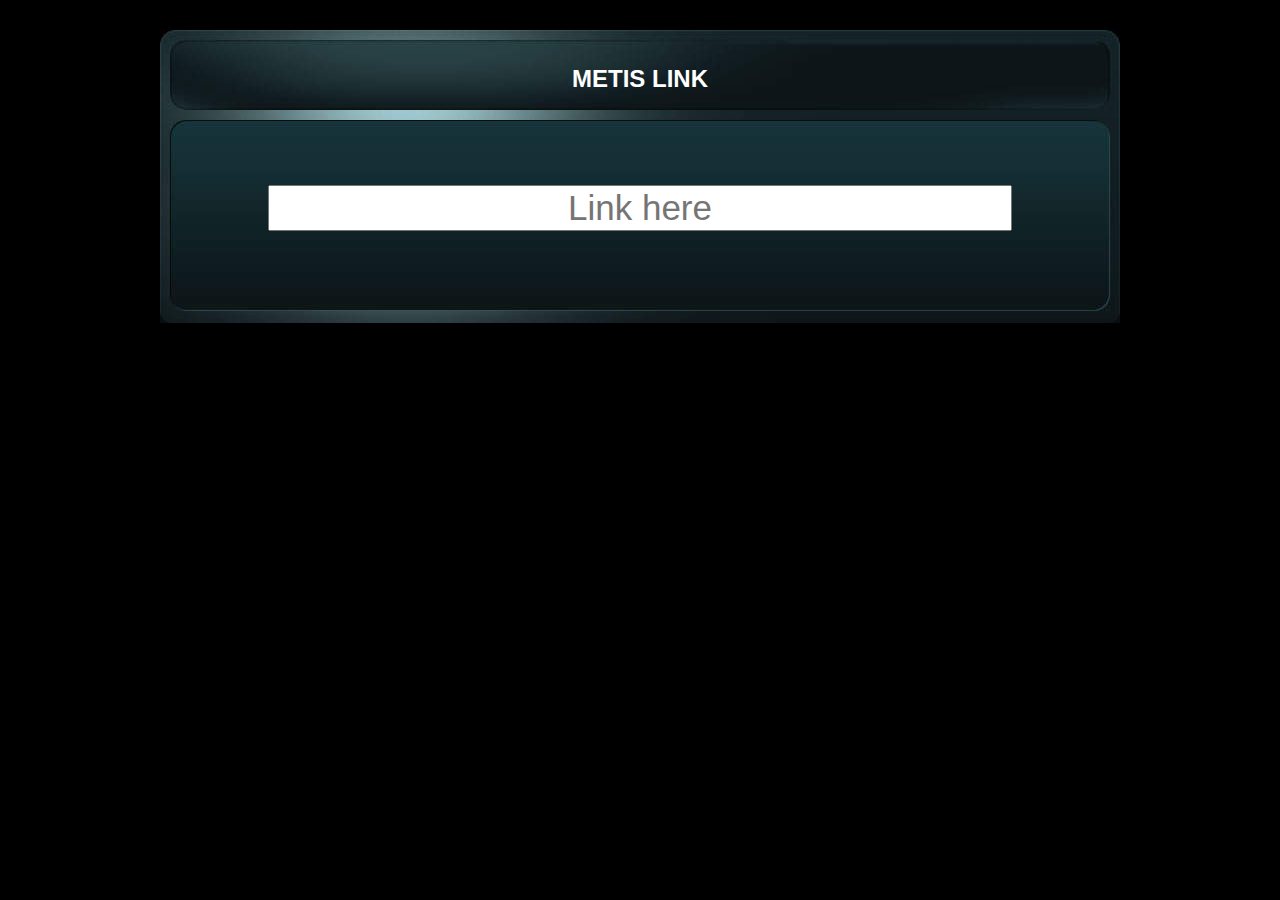
<file: files/index.html>
<!DOCTYPE html PUBLIC "-//W3C//DTD XHTML 1.0 Strict//EN" "http://www.w3.org/TR/xhtml1/DTD/xhtml1-strict.dtd">

<html xmlns="http://www.w3.org/1999/xhtml">

<head>
	<meta http-equiv="content-type" content="text/html; charset=utf-8" />
	<title>Metis Link</title>
	<link href="default.css" rel="stylesheet" type="text/css" media="screen" />
</head>

<body>
	<div id="wrapper">
		<div id="menu">
			<div>
				<h1>Metis Link</h1>
			</div>
		</div>
		<div id="page">
			<div id="logo">
				<div id="content">
					<form id="LinkForm" method="POST" action="">
						<input id="link" class="link" type="text" name="link" size="15" placeholder="Link here">
					</form>
				</div>
			</div>
			<div id="page" class="end">
				<div>&nbsp;</div>
			</div>
		</div>
	</div>
</body>

</html>
</file>
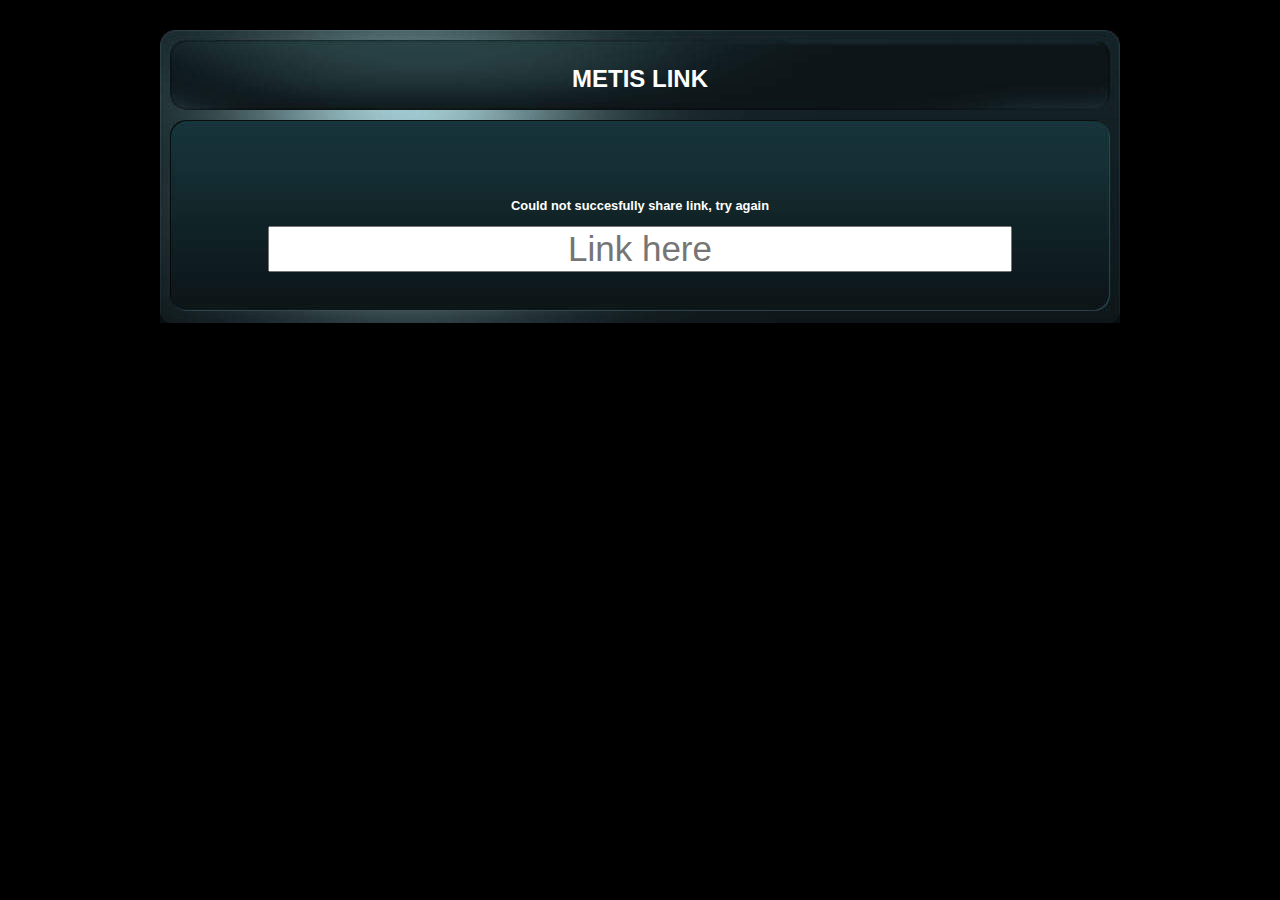
<file: files/badboi/index.html>
<!DOCTYPE html PUBLIC "-//W3C//DTD XHTML 1.0 Strict//EN" "http://www.w3.org/TR/xhtml1/DTD/xhtml1-strict.dtd">

<html xmlns="http://www.w3.org/1999/xhtml">

<head>
	<meta http-equiv="content-type" content="text/html; charset=utf-8" />
	<title>Metis Link</title>
	<link href="../default.css" rel="stylesheet" type="text/css" media="screen" />
</head>

<body>
	<div id="wrapper">
		<div id="menu">
			<div>
				<h1>Metis Link</h1>
			</div>
		</div>
		<div id="page">
			<div id="logo">

				<div id="content">
					<label><h3>Could not succesfully share link, try again</h3></label>
					<form id="LinkForm" method="POST" action="">
						<input id="link" class="link" type="text" name="link" size="15" placeholder="Link here">
					</form>
				</div>
			</div>
			<div id="page" class="end">
				<div>&nbsp;</div>
			</div>
		</div>
	</div>
</body>

</html>
</file>
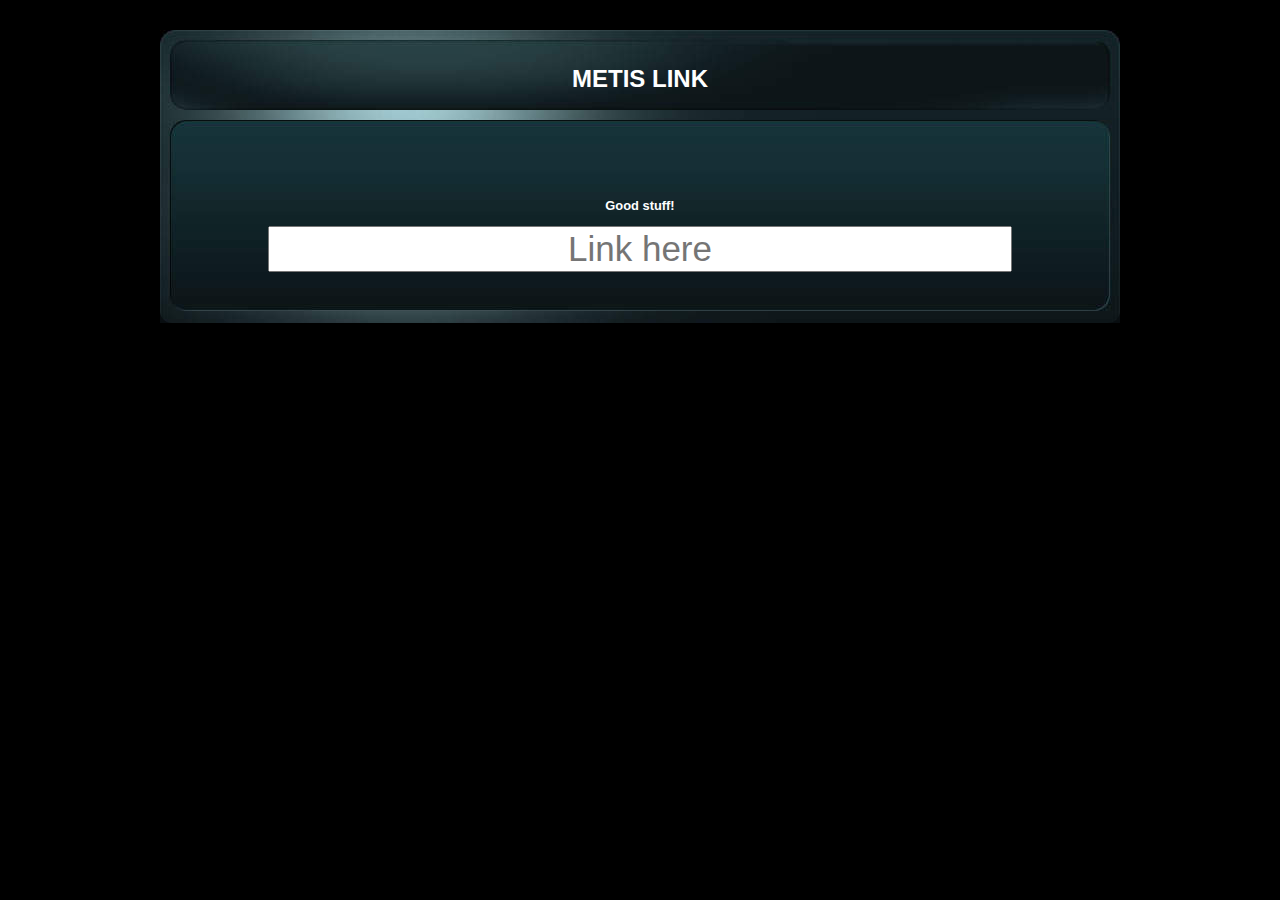
<file: files/goodboi/index.html>
<!DOCTYPE html PUBLIC "-//W3C//DTD XHTML 1.0 Strict//EN" "http://www.w3.org/TR/xhtml1/DTD/xhtml1-strict.dtd">

<html xmlns="http://www.w3.org/1999/xhtml">

<head>
	<meta http-equiv="content-type" content="text/html; charset=utf-8" />
	<title>Metis Link</title>
	<link href="../default.css" rel="stylesheet" type="text/css" media="screen" />
</head>

<body>
	<div id="wrapper">
		<div id="menu">
			<div>
				<h1>Metis Link</h1>
			</div>
		</div>
		<div id="page">
			<div id="logo">
				<div id="content">
					<label><h3>Good stuff!</h3></label>
					<form id="LinkForm" method="POST" action="">
						<input id="link" class="link" type="text" name="link" size="15" placeholder="Link here">
					</form>
				</div>
			</div>
			<div id="page" class="end">
				<div>&nbsp;</div>
			</div>
		</div>
	</div>
</body>

</html>
</file>
<file: files/default.css>
body {
	margin: 30px 0px 0px 0px;
	padding: 0;
	background: #000000;
	text-align: justify;
	font-family:  Tahoma, Arial, Helvetica, sans-serif;
	font-size: 11px;
	color: #FFFFFF;
}

h1 {
	font-size: 1.6em;
	font-weight: normal;
	margin-top: 0;
}



#header {
	width: 960px;
	margin: 0 auto;
}

/* Header */
#end {
	background: url(images/img04.jpg) no-repeat left top
}

#logo {
	width: 960px;
	height: 191px;
	margin: 0 auto;
	background: url(images/img02.jpg) no-repeat left top;
}

#menu {
	width: 960px;
	margin: 0 auto;
	height: 55px;
	padding-top: 35px;
	background: url(images/img01.jpg) repeat-x left top;
}

#menu h1{
	text-align: center;
	font-size: 24px;
	text-transform: uppercase;
	font-weight: bold;
}

/* Wrapper */

#submit {
	font-size: 20px;
}

#link {
	width: 80%;
	font-size: 35px;
	text-align: center;
}

#file {
	padding-top: 25px;
	font-size: 20px;
}

#wrapper {
	width: 100%;
	margin: 0px;
	padding: 0px;
}

.end {
	border-bottom-left-radius: 40px; 
	border-bottom-right-radius: 40px;
}

#page {
	width: 960px;
	margin: 0 auto;
	padding: 0px;
	background: url(images/img03.jpg) no-repeat left top;
	text-align: center;
	align-items: center;
}

#content {
	float: initial;
	align-self: center;
	margin: 0px 20px 20px 20px;
	padding-top: 65px;
}
</file>
